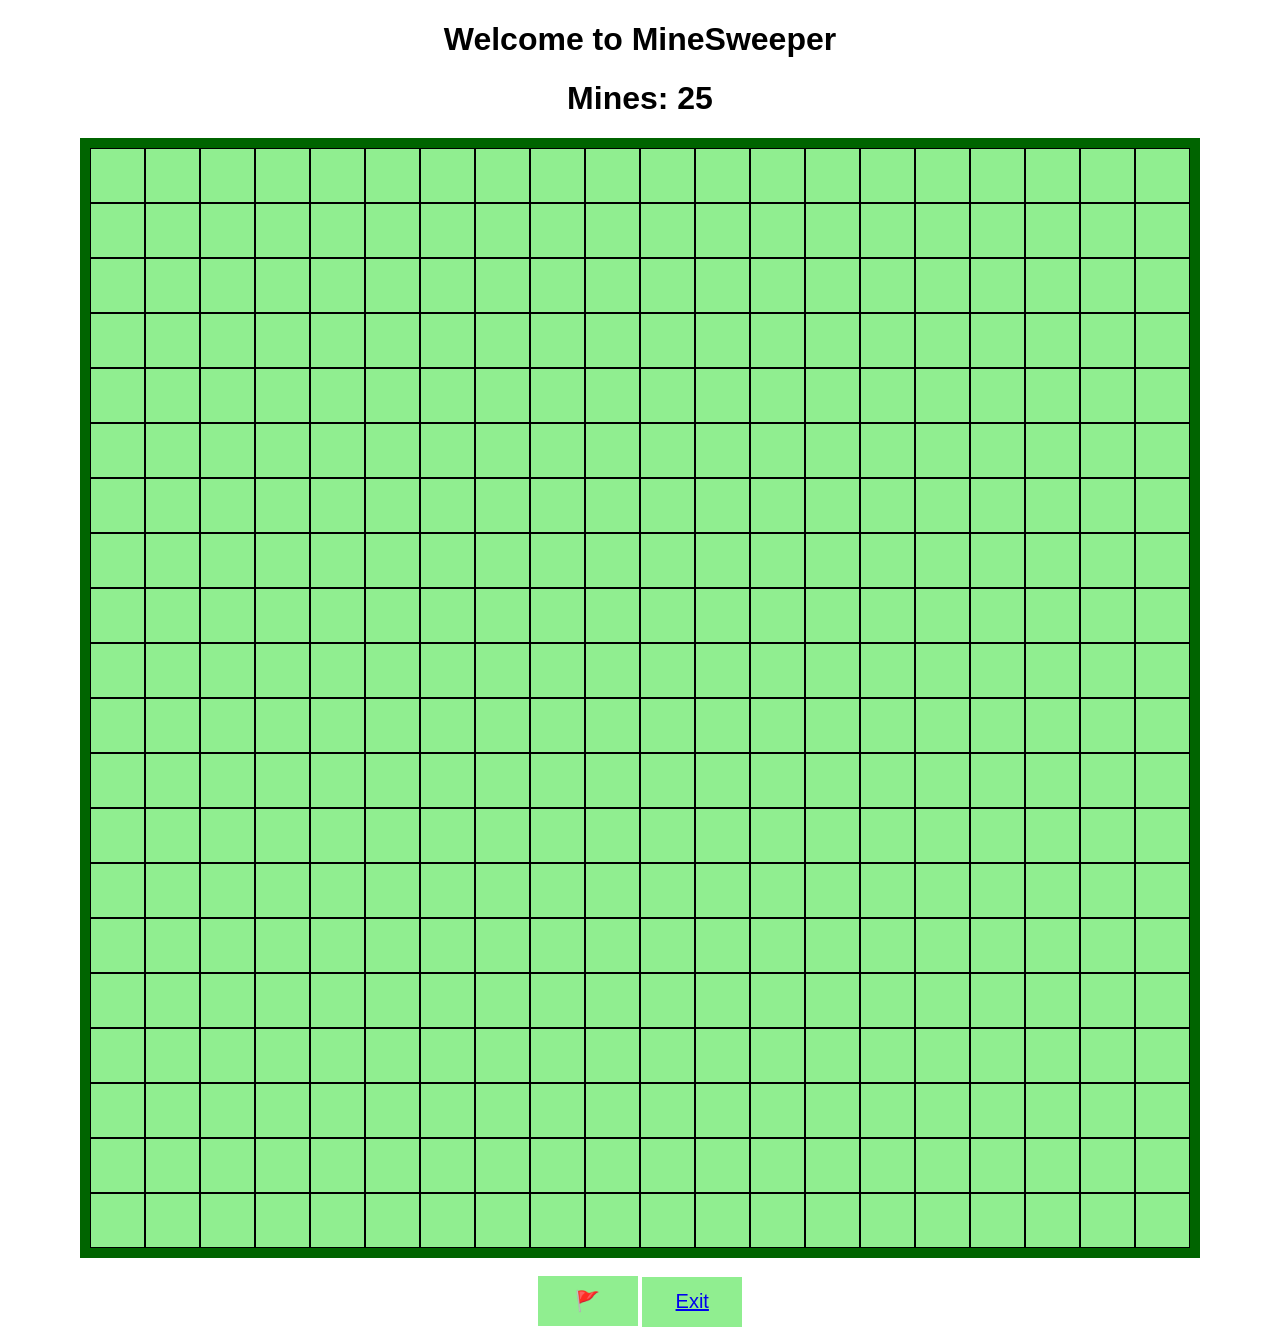
<file: index.html>
<!DOCTYPE html>
<html lang="en">
  <head>
    <meta charset="UTF-8" />
    <meta http-equiv="X-UA-Compatible" content="IE=edge" />
    <meta name="viewport" content="width=device-width, initial-scale=1.0" />
    <title>MineSweeper</title>
    <link rel="stylesheet" href="CS_MineSweeper.css" />
    <link
      rel="stylesheet"
      href="https://cdnjs.cloudflare.com/ajax/libs/font-awesome/6.2.1/css/all.min.css"
    />
    <script src="CS_MineSweeper.js"></script>
  </head>

  <body>
    <h1>Welcome to MineSweeper</h1>
    <a href=""></a>
    <!-- number of mine by default is 0 -->
    <h1>Mines: <span id="mines-count">0</span></h1>
    <div id="board"></div>
    <br />
    <button id="flag-button">🚩</button>
    <button id="flag-button"><a href="CS_Outro_MineSweeper.html">Exit</a></button>
  </body>
</html>
</file>
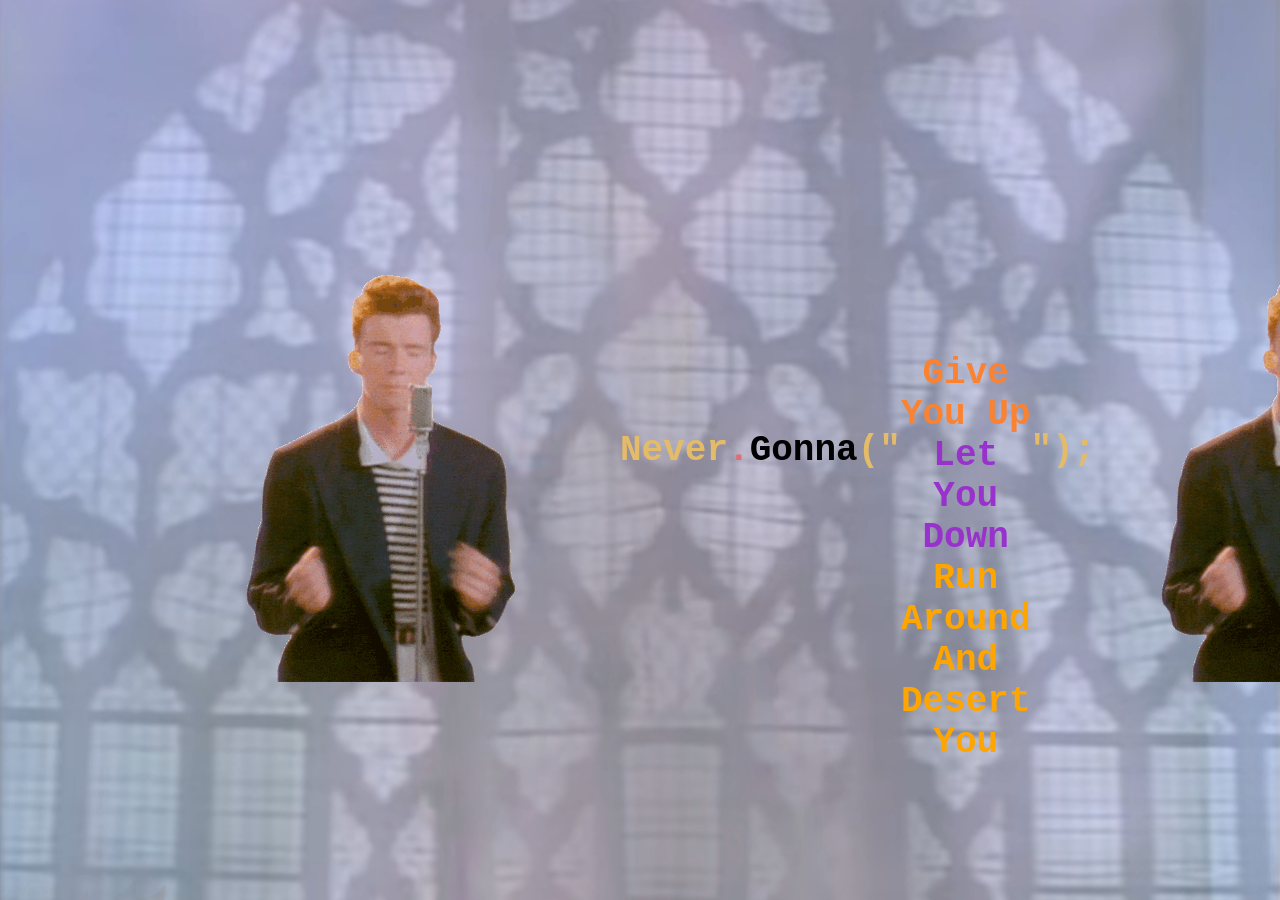
<file: CS_Outro_MineSweeper.html>
<!DOCTYPE html>
<html lang="en">
<head>
    <meta charset="UTF-8">
    <meta http-equiv="X-UA-Compatible" content="IE=edge">
    <meta name="viewport" content="width=device-width, initial-scale=1.0">
    <script src="Cs_Outro.js"></script>
    <title>Outro</title>
    <style>
      
        body {
          background-image: url('rick2.png');
          background-repeat: no-repeat;
          background-attachment: fixed;
          background-size: 100% 100%;
        }
        @import url('https://fonts.googleapis.com/css2?family=JetBrains+Mono:wght@100;500&display=swap');

* {
  margin: 0;
  padding: 0;
}

body {
 margin-left: 180px;
  font-size: 2vmin;
  font-family: JetBrains Mono, monospace;
  height: 100vh;
  width: 100vw;
  display: flex;
  justify-content: left;
  align-items: center;
  color: #e4bb68;
}

.string {
  display: flex;
  flex-direction: column;
  text-align: center;
  animation: move 4s infinite;
}

.greeting {
  position: relative;
  top: 12.0vmin;
  animation: white-out 5s infinite;
}

.closure::after {
  float: left;
  content: '';
  position: absolute;
  height: 25vmin;
  width: 40vmin;
  /* background: rgb(96,170,151); */
  transform: translate(-45vmin, -24.5vmin);
}

.closure::before {
  content: '';
  margin-right: 100px;
  position: absolute;
  height: 25vmin;
  width: 40vmin;
  
  transform: translate(-40vmin, 5vmin);
}

.en {
  color: #fa8231;
}

.es {
  color: white;
}

.de {
  color: darkorchid;
}

.it {
  color: orange;
}

@keyframes move {
  25% {
    transform: translatey(-5.8vmin);
    opacity: 1;
  }
  50% {
    transform: translatey(-11vmin);
  }
  75% {
    transform: translatey(-16.5vmin);
  }
}

        </style>
</head>
<body>
  <img src="deadserver.gif" alt="">
  
  <h1>Never<span style="color:white;"><span style="color:#e06c75;">.</span></span><span style="color:black;">Gonna</span>("</h1>
  <div class="string">
    <h1 class="greeting en">Give You Up</h1>
    <h1 class="greeting es"></h1>
    <h1 class="greeting de">Let You Down</h1>
    <h1 class="greeting it">Run Around And Desert You</h1>  
  </div>
  <h1 class="closure">");</h1>
  <img src="deadserver.gif" alt="">
  
    

 
    <!-- <hr size ="5" color="darkgreen">
    <video width="600" controls>
        <source src="kisuke Urahara Kannon Biraki Benihime Aratame .mp4" type="video/mp4">
    </video>
    <p>
        Video courtesy of: 
        <a href="https://youtu.be/AGLaCSLP8Q4" color="black" target="_blank">
            浦原喜助の必殺技と銀行員
        </a>
    </p> -->
</body>
</html>
</file>
<file: CS_MineSweeper.css>
body {
  font-family: Arial, Helvetica, sans-serif;
  font-weight: bold;
  text-align: center;
}
/* the board for the mine game */
#board {
  width: 1100px;
  height: 1100px;
  border: 10px solid darkgreen;
  background-color: lightgreen;
  margin: 0 auto;
  /* display box from left to right */
  display: flex;
  flex-wrap: wrap;
}
/* tile of the board */
#board div {
  width: 53px;
  height: 53px;
  border: 1px solid black;

  /* style the text */
  font-size: 40px;
  display: flex;
  /* center the text in the tile */
  justify-content: center; /*center hozitaly*/
  align-items: center; /*center verticaly*/
}
/* when click the tile will turn darker */
.tile-clicked {
  background: orange;
}
/* style of the flag button */
#flag-button {
  width: 100px;
  height: 50px;
  font-size: 20px;
  background-color: lightgreen;
  border: 10px black;
}

.x1 {
  color: blue;
}
.x2 {
  color: green;
}
.x3 {
  color: red;
}
</file>
